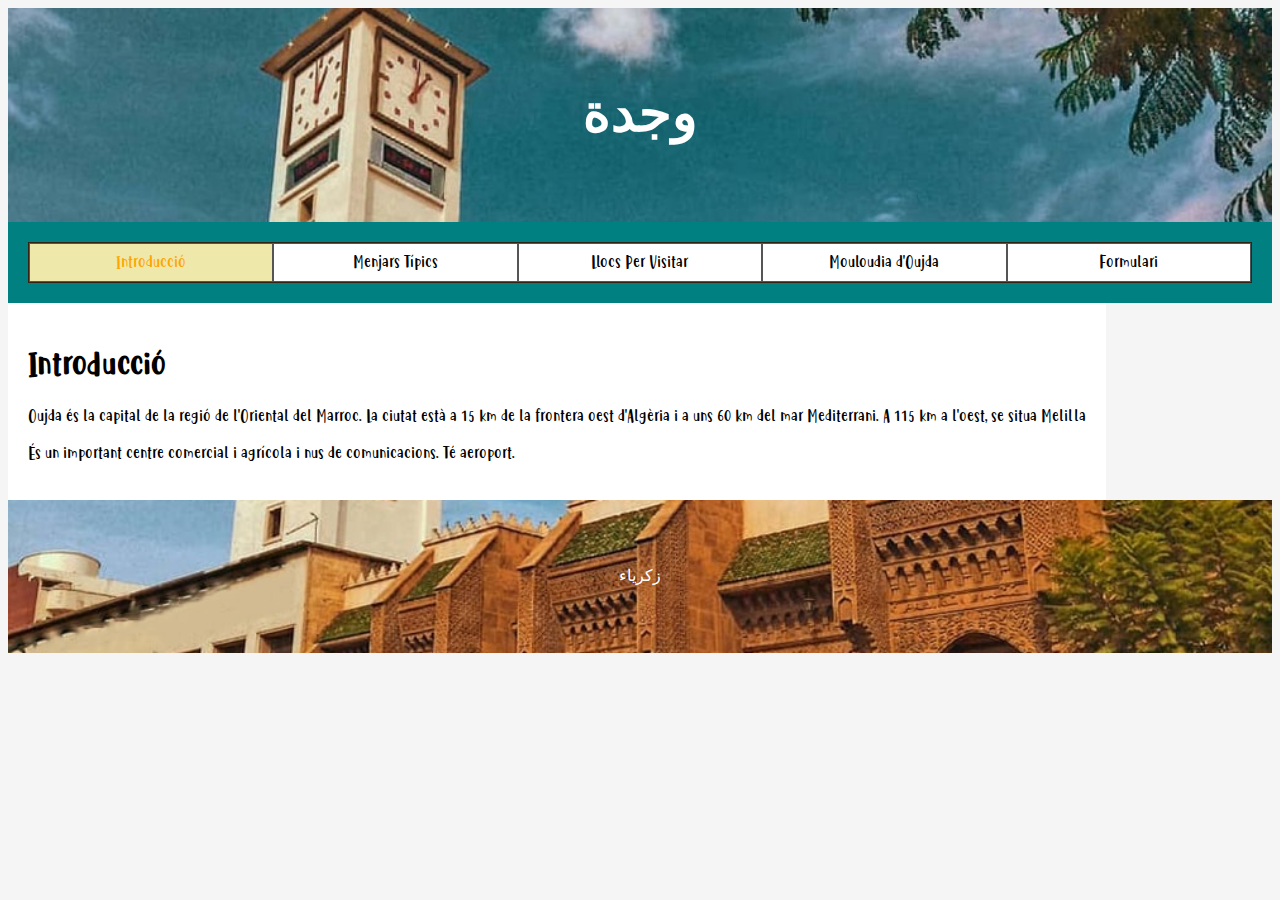
<file: index.html>
<!DOCTYPE html>
<html lang="ca">

<head>
    <meta charset="UTF-8">
    <meta name="viewport" content="width=device-width, initial-scale=1.0">
    <title>Pt6</title>
    <link rel="stylesheet" href="css/styles.css">
</head>

<body>
    <header>
        <h2>وجدة</h2>
    </header>
    <section>
        <nav>
            <ul>
                <li><a class="active" href="index.html">Introducció</a></li>
                <li><a href="menjars.html">Menjars Típics</a></li>
                <li><a href="llocs.html">Llocs Per Visitar</a></li>
                <li><a href="equip.html">Mouloudia d'Oujda</a></li>
                <li><a href="formulari.html">Formulari</a></li>
            </ul>
        </nav>
        <article>
            <h1>Introducció</h1>
            <p>Oujda és la capital de la regió de l'Oriental del Marroc. La ciutat està a 15 km de
                la frontera oest d'Algèria i a uns 60 km del mar Mediterrani. A 115 km a l'oest,
                se situa Melilla</p>
            <p>És un important centre comercial i agrícola i nus de comunicacions.
                Té aeroport.
            </p>
        </article>
    </section>
    <footer>
        <p>زكرياء</p>
    </footer>
</body>

</html>
</file>
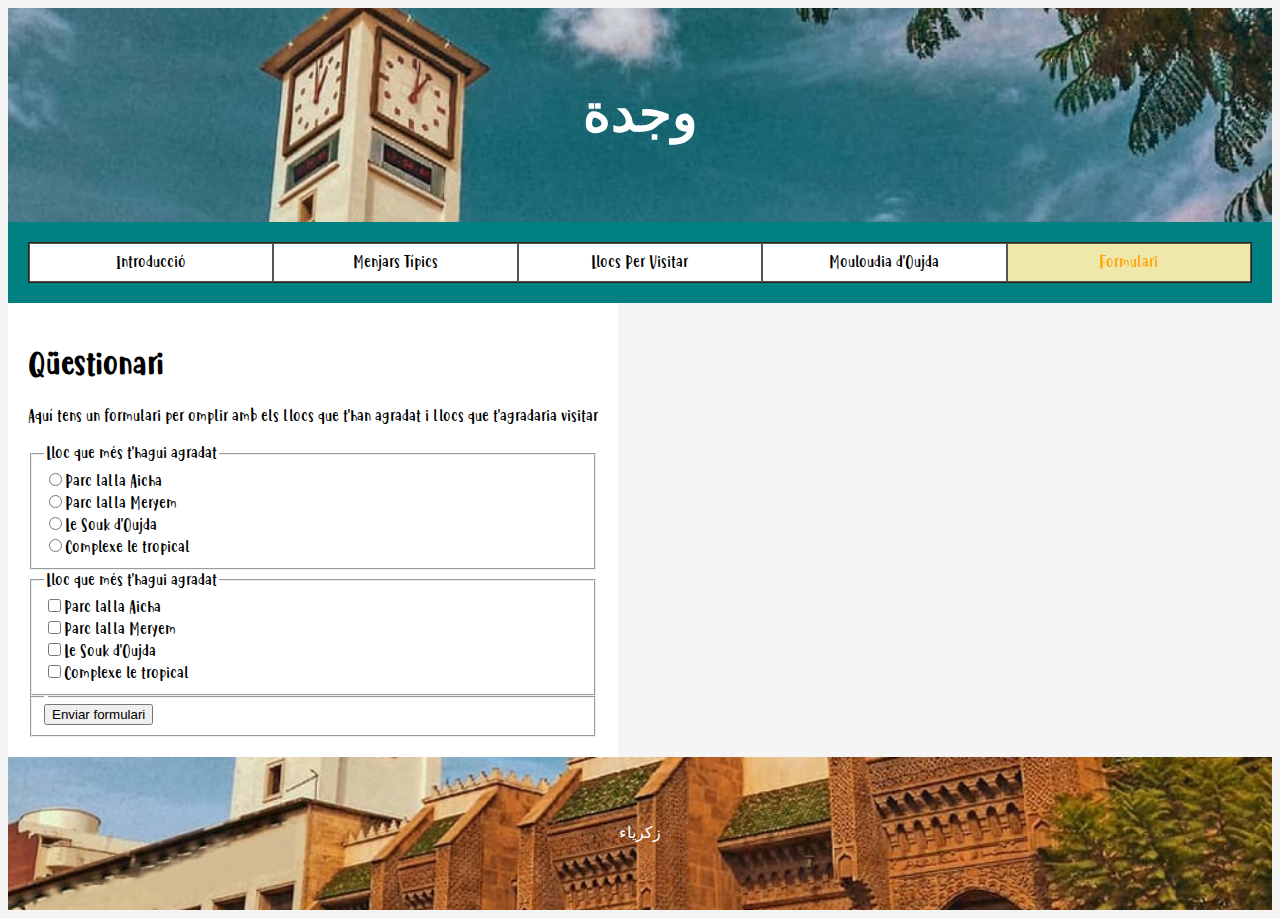
<file: formulari.html>
<!DOCTYPE html>
<html lang="ca">

<head>
    <meta charset="UTF-8">
    <meta name="viewport" content="width=device-width, initial-scale=1.0">
    <title>Pt6</title>
    <link rel="stylesheet" href="css/styles.css">
</head>

<body>
    <header>
        <h2>وجدة</h2>
    </header>
    <section>
        <nav>
            <ul>
                <li><a href="index.html">Introducció</a></li>
                <li><a href="menjars.html">Menjars Típics</a></li>
                <li><a href="llocs.html">Llocs Per Visitar</a></li>
                <li><a href="equip.html">Mouloudia d'Oujda</a></li>
                <li><a class="active" href="formulari.html">Formulari</a></li>
            </ul>
        </nav>
        <article>
            <h1>Qüestionari</h1>
            <p>Aquí tens un formulari per omplir amb els llocs que t'han agradat i llocs que
                t'agradaria visitar</p>
                <fieldset>
                    <legend>Lloc que més t'hagui agradat</legend>
                    <input type="radio" name="lloc_aicha" id="aicha" value="aicha" >Parc lalla
                    Aicha<br>
                    <input type="radio" name="lloc_meryem" id="meryem" value="meryem" >Parc lalla
                    Meryem<br>
                    <input type="radio" name="lloc_souk" id="souk" value="souk" >Le Souk
                    d'Oujda<br>
                    <input type="radio" name="lloc_tropical" id="tropical" value="tropical" >Complexe le
                    tropical<br>
                </fieldset>
                <fieldset>
                    <legend>Lloc que més t'hagui agradat</legend>
                    <input type="checkbox" name="lloc_Aicha" id="Aicha" value="aicha" >Parc lalla
                    Aicha<br>
                    <input type="checkbox" name="lloc_Meryem" id="Meryem" value="meryem" >Parc lalla
                    Meryem<br>
                    <input type="checkbox" name="llocSouk" id="Souk" value="souk" >Le Souk
                    d'Oujda<br>
                    <input type="checkbox" name="llocTropical" id="Tropical" value="tropical" >Complexe le
                    tropical<br>
                </fieldset>
                <fieldset>
                    <legend></legend>
                    <button type="submit" id="submit">Enviar formulari</button>
                </fieldset>
        </article>
    </section>
    <footer>
        <p>زكرياء</p>
    </footer>
</body>

</html>
</file>
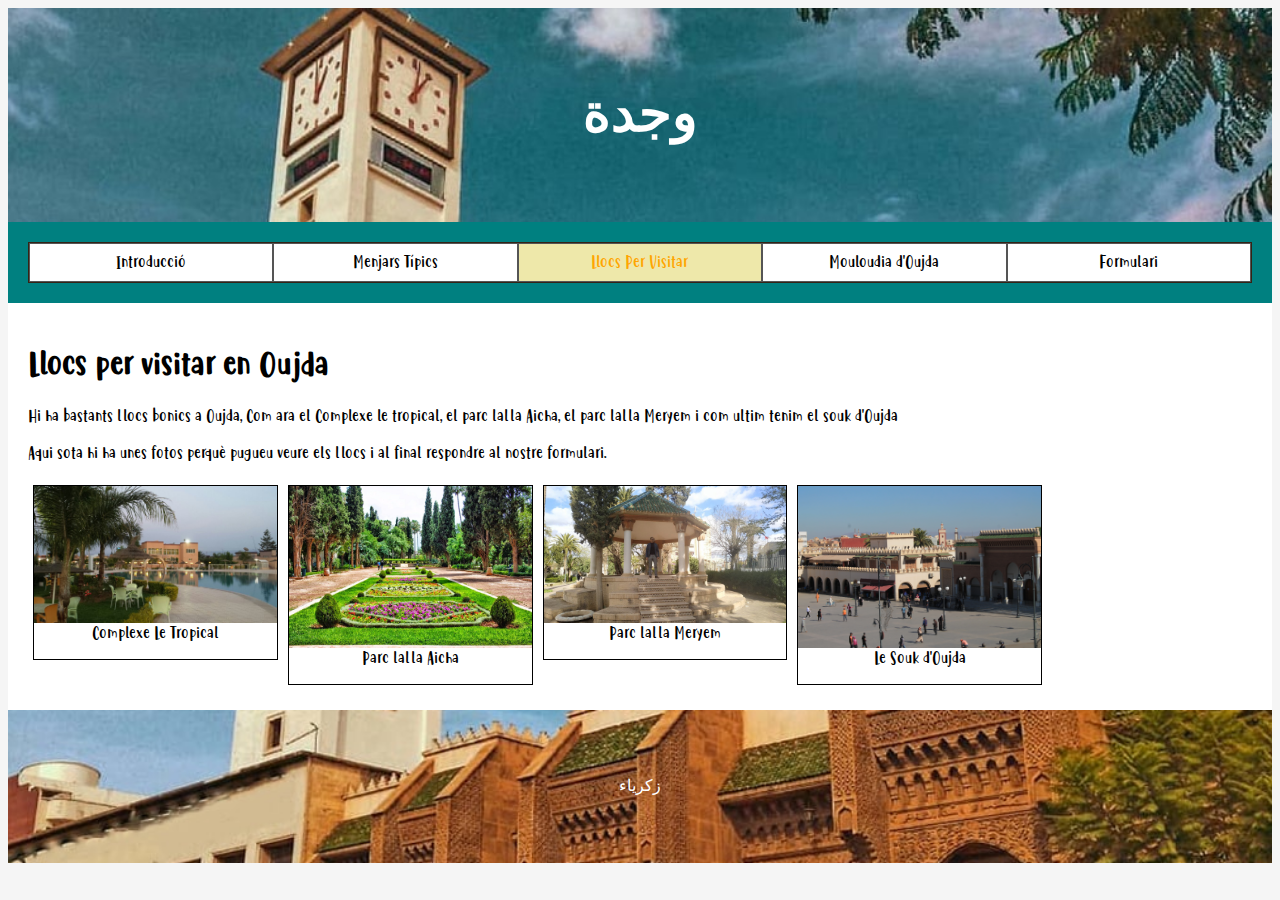
<file: llocs.html>
<!DOCTYPE html>
<html lang="ca">

<head>
    <meta charset="UTF-8">
    <meta name="viewport" content="width=device-width, initial-scale=1.0">
    <title>Pt6</title>
    <link rel="stylesheet" href="css/styles.css">
</head>

<body>
    <header>
        <h2>وجدة</h2>
    </header>
    <section>
        <nav>
            <ul>
                <li><a href="index.html">Introducció</a></li>
                <li><a href="menjars.html">Menjars Típics</a></li>
                <li><a class="active" href="llocs.html">Llocs Per Visitar</a></li>
                <li><a href="equip.html">Mouloudia d'Oujda</a></li>
                <li><a href="formulari.html">Formulari</a></li>
            </ul>
        </nav>
        <article>
            <h1>Llocs per visitar en Oujda</h1>
            <p>Hi ha bastants llocs bonics a Oujda, Com ara el Complexe le tropical, el parc lalla
                Aicha, el parc lalla Meryem i com ultim tenim el souk d'Oujda </p>
            <p>Aqui sota hi ha unes fotos perquè pugueu
                veure els llocs i al final respondre al nostre formulari.
            </p>
            <div class="gallery">
                <a target="_blank" href="images/complexe_tropical.jpg">
                    <img src="images/complexe_tropical.jpg" alt="complexe_tropical" width="705" height="508">
                </a>
                <div class="desc">Complexe Le Tropical</div>
            </div>
            <div class="gallery">
                <a target="_blank" href="images/parc_aicha.jpg">
                    <img src="images/parc_aicha.jpg" alt="parc_aicha" width="705" height="508">
                </a>
                <div class="desc">Parc lalla Aicha</div>
            </div>
            <div class="gallery">
                <a target="_blank" href="images/parc_meryem.jpg">
                    <img src="images/parc_meryem.jpg" alt="parc_meryem" width="705" height="508">
                </a>
                <div class="desc">Parc lalla Meryem</div>
            </div>
            <div class="gallery">
                <a target="_blank" href="images/souk_oujda.jpg">
                    <img src="images/souk_oujda.jpg" alt="souk_oujda" width="705" height="508">
                </a>
                <div class="desc">Le Souk d'Oujda</div>
            </div>
        </article>
    </section>
    <footer>
        <p>زكرياء</p>
    </footer>
</body>

</html>
</file>
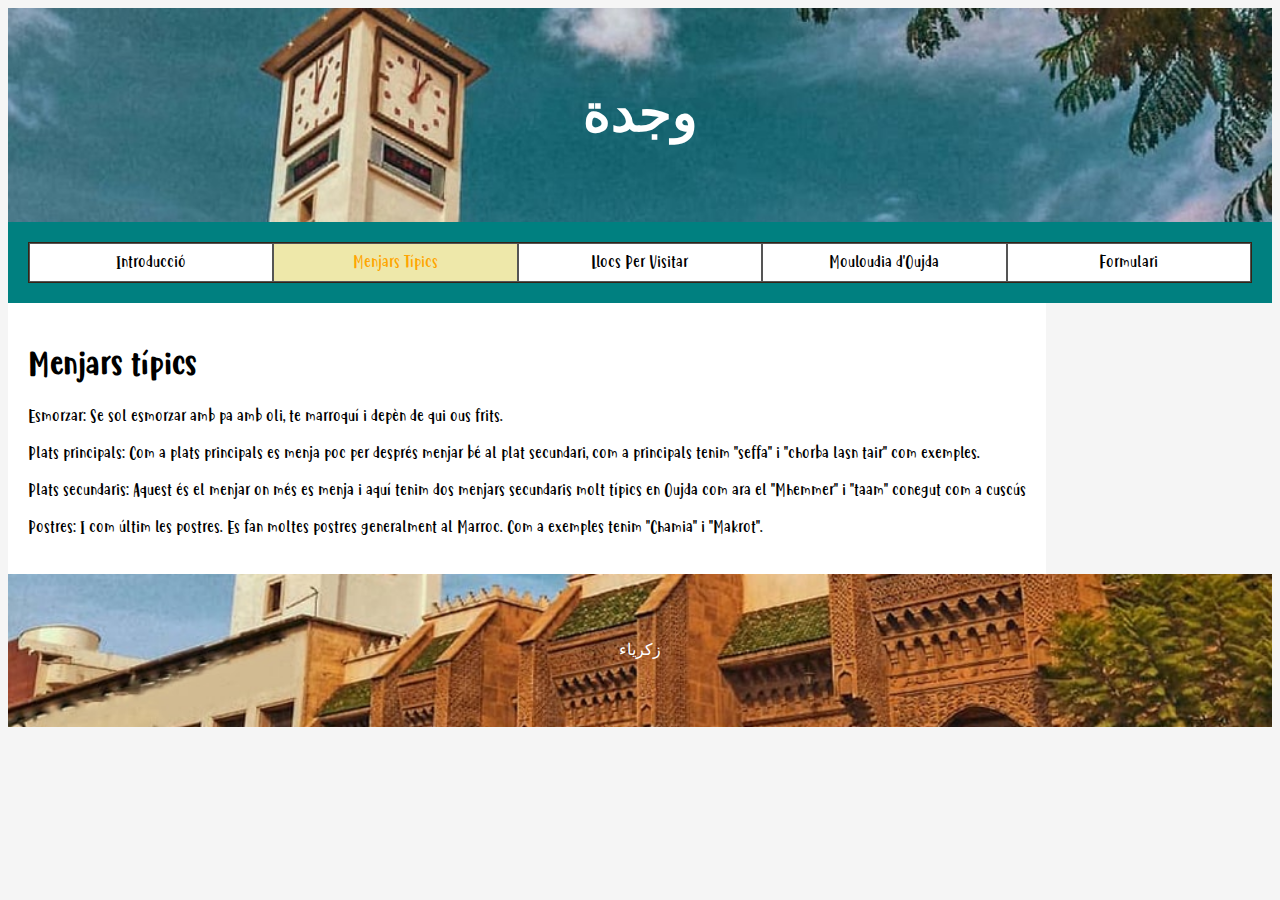
<file: menjars.html>
<!DOCTYPE html>
<html lang="ca">

<head>
    <meta charset="UTF-8">
    <meta name="viewport" content="width=device-width, initial-scale=1.0">
    <title>Pt6</title>
    <link rel="stylesheet" href="css/styles.css">
</head>

<body>
    <header>
        <h2>وجدة</h2>
    </header>
    <section>
        <nav>
            <ul>
                <li><a href="index.html">Introducció</a></li>
                <li><a class="active" href="menjars.html">Menjars Típics</a></li>
                <li><a href="llocs.html">Llocs Per Visitar</a></li>
                <li><a href="equip.html">Mouloudia d'Oujda</a></li>
                <li><a href="formulari.html">Formulari</a></li>
            </ul>
        </nav>
        <article>
            <h1>Menjars típics</h1>
            <p>Esmorzar: Se sol esmorzar amb pa amb oli, te marroquí i depèn de qui ous frits.</p>
            <p>Plats principals: Com a plats principals es menja poc per després menjar bé al plat
                secundari, com a principals tenim "seffa" i "chorba lasn tair" com exemples.</p>
            <p>Plats secundaris: Aquest és el menjar on més es menja i aquí tenim dos menjars secundaris
                molt típics en Oujda com ara el "Mhemmer" i "taam" conegut com a cuscús</p>
            <p>Postres: I com últim les postres. Es fan moltes postres generalment al Marroc.
                Com a exemples tenim "Chamia" i "Makrot".</p>
        </article>
    </section>
    <footer>
        <p>زكرياء</p>
    </footer>
</body>

</html>
</file>
<file: css/styles.css>
* {
  box-sizing: border-box;
}

body {
  font-family: cute;
  font-size: 1em;
}

/* Style the header */
header {
  background-image: url(oujda_header.png);
  background-size: cover;
  padding: 30px;
  text-align: center;
  font-size: 35px;
  color: white;
}

ul {
  list-style-type: none;
  margin: 0;
  padding: 0;
  width: 200px;
  background-color: #f1f1f1;
}

ul {
  border: 1px solid cornsilk;
}

li {
  text-align: center;
}

li a {
  display: block;
  color: #000;
  padding: 8px 16px;
  text-decoration: none;
}

/* Change the link color on hover */
li a:hover {
  background-color: burlywood;
  color: brown;
}

.active {
  background-color: palegoldenrod;
  color: orange;
}

ul {
  list-style-type: none;
  margin: 0;
  padding: 0;
  width: 100%;
  background-color: #f1f1f1;
  height: 75%;
  /* Full height */
  position: relative;
  /* Make it stick, even on scroll */
  overflow: fixed;
  /* Enable scrolling if the side nav has too much content */
}

img {
  width: 20%;
  float: right;
}

/* Clear floats after the columns */
section::after {
  content: "";
  display: play;
  clear: both;
}

/* Style the footer */
footer {
  background-image: url(oujda_footer.png);
  background-size: cover;
  padding: 50px;
  text-align: center;
  color: white;
}

/* Responsive layout - makes the two columns/boxes stack on top of each other instead of next to each other, on small screens */
@media (max-width: 600px) {

  nav,
  article {
    width: 100%;
    height: auto;
  }
}

@font-face {
  font-family: cute;
  src: url(cute.otf);
}

div.gallery {
  margin: 5px;
  border: 1px solid black;
  float: left;
  width: 20%;
}

div.gallery:hover {
  border: 1px solid black;
}

div.gallery img {
  width: 100%;
  height: auto;
}

div.desc {
  padding: 15px;
  text-align: center;
}

/*H section{
    /*Equilibrar: flex;
}*/
/* Creat two columns/boxes that floats next to each other */
nav {
  /* H float: left;
  width: 20%; */
  /*height: 300px; only for demonstration, should be removed */
  background: teal;
  padding: 20px;
}

nav ul {
  list-style-type: none;
  margin: 0;
  padding: 0;
  width: 100%;
  background-color: white;
  border: 1px solid #352315;
  display: flex;
  /*H*/
}

nav ul li {
  text-align: center;
  border: 1px solid #555;
  /*H*/
  width: 20%;
  /*H*/
}

article {
  /* H float:left;
  width: 80%; */
  padding: 20px;
  background-color: white;
  display: table;
}

/* For mobile phones: */
[class*="col-"] {
  width: 100%;
}

@media only screen and (max-width: 600px) {}
  body {
    background-color: whitesmoke;
  }
</file>
